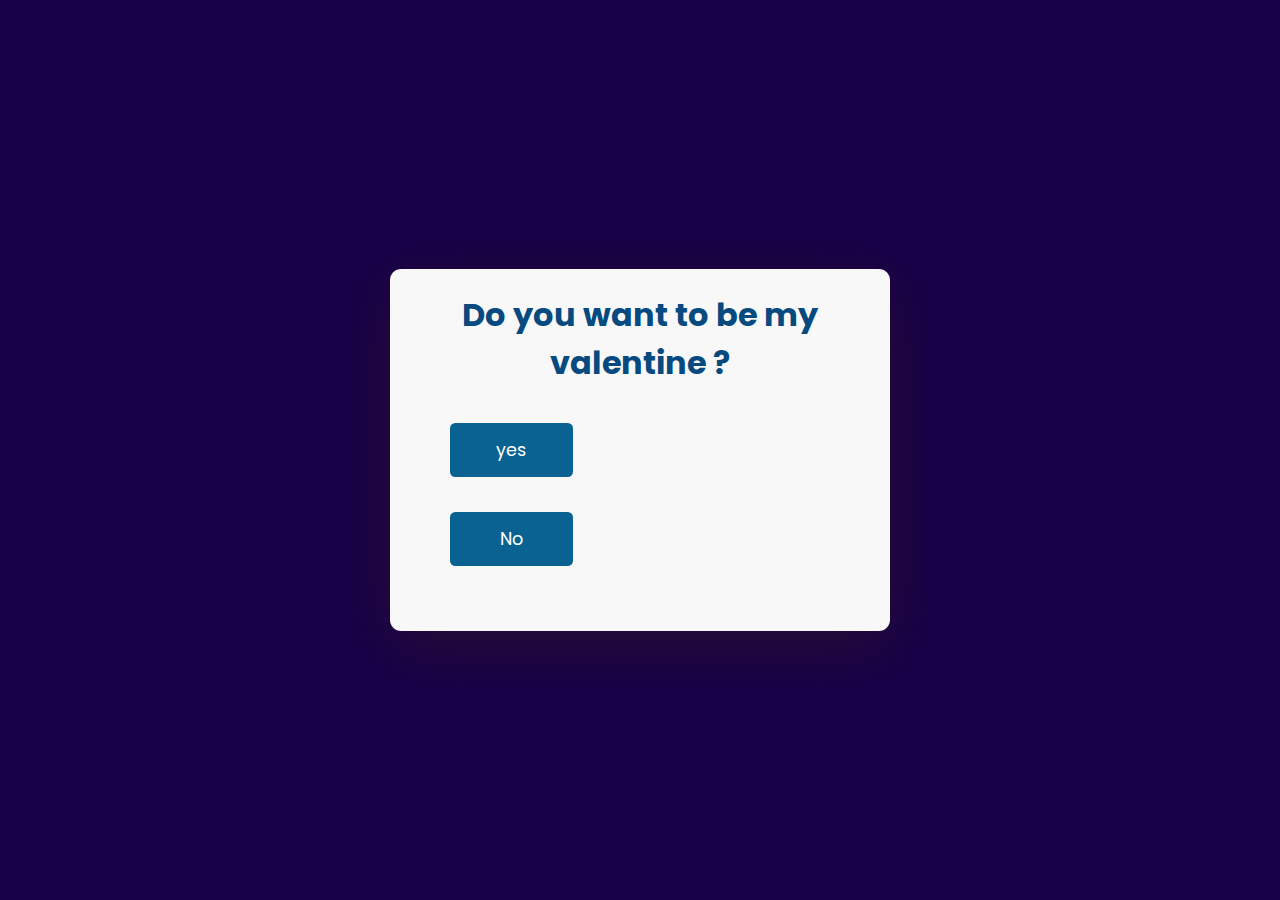
<file: index.html>
<!DOCTYPE html>
<html lang="en">
  <head>
    <meta charset="UTF-8">
    <meta http-equiv="X-UA-Compatible" content="IE=edge">
    <meta name="viewport" content="width=device-width, initial-scale=1.0">
    <title> A &#x1F493; A </title>
    <link rel="stylesheet" href="./style.css">
    <link href="https://fonts.googleapis.com/css2?family=Poppins:wght@400;600&display=swap" rel="stylesheet"/>
  </head>
  <body>
    <div class="container">
      <h2>Do you want to be my valentine ?</h2>
    <button id="submit2" onclick="window.location.href='./index2.html';">yes</button>
    <button id="submit">No</button>
    <p id="message-ref">Signed Up Successfully!</p>
  </div>
  </body>
  <script  src="./script.js"></script>
</html>
</file>
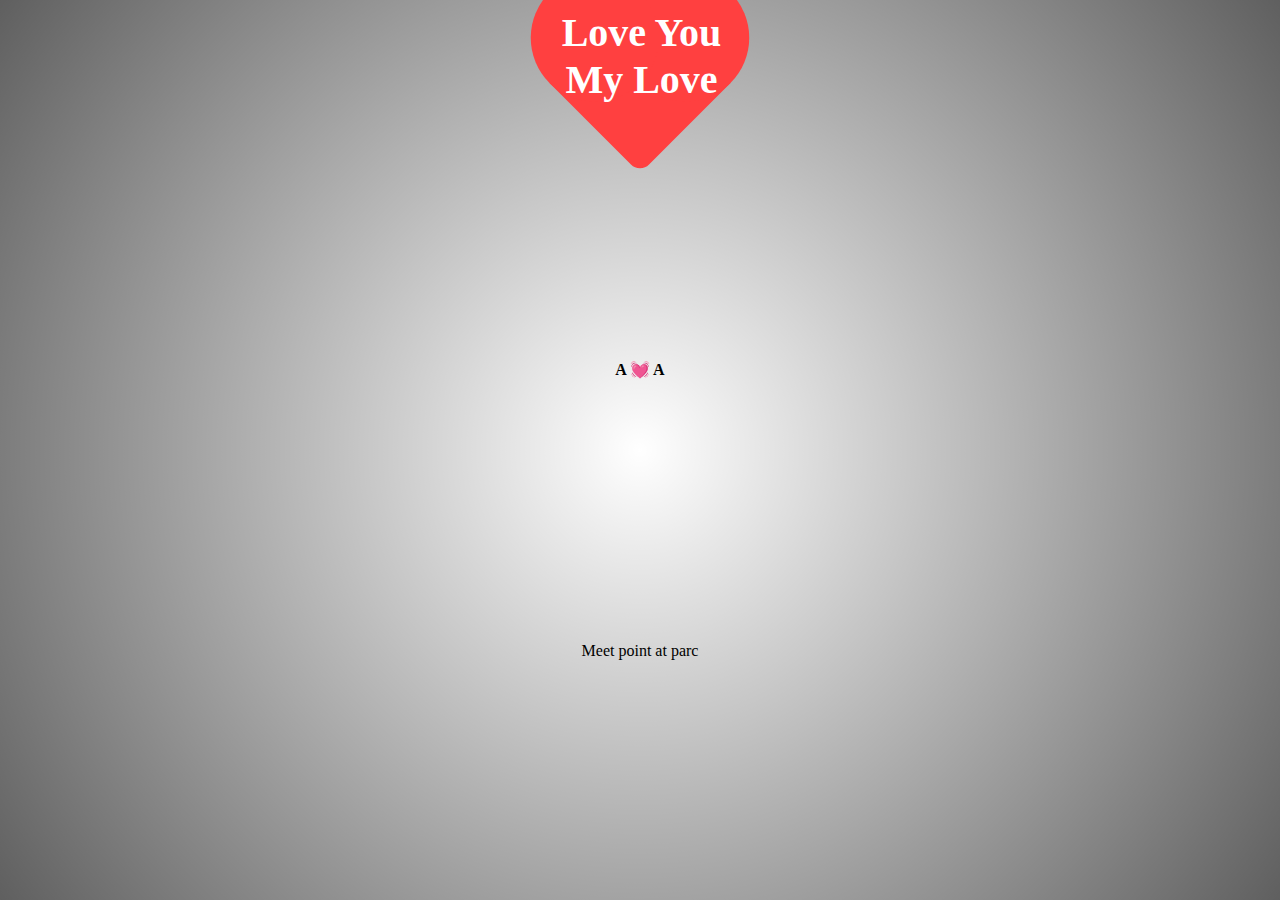
<file: index2.html>
<!DOCTYPE html>
<html lang="en">
<head>
    <meta charset="UTF-8">
    <meta http-equiv="X-UA-Compatible" content="IE=edge">
    <meta name="viewport" content="width=device-width, initial-scale=1.0">
    <title>A &#x1F493; A </title>
    <link rel="stylesheet" href="style2.css">
</head>
<body>
    <div class="div1">
        <strong>A &#x1F493; A</strong>
    </div>
    <p class="heart">
        <strong>Love You<br>My Love</strong>
    </p>
    <div class="div">
        <p>Meet point at parc</p>
        
    </div>
    
    
</body>
</html>
</file>
<file: style.css>
* {
    padding: 0;
    margin: 0;
    box-sizing: border-box;
    font-family: "Poppins", sans-serif;
  }
  body {
    background-color: #180148;
  }
  .container {
    width: 31.25em;
    background-color: #f8f8f8;
    padding: 1.4em 3.75em;
    position: absolute;
    transform: translate(-50%, -50%);
    top: 50%;
    left: 50%;
    border-radius: 0.7em;
    box-shadow: 0 1em 4em rgba(71, 50, 4, 0.3);
  }
  h2{
    text-align: center;
    font-size: 32px;
    margin-bottom: 30px;
    color: rgb(6, 74, 127);
  }
  input,
  #submit, #submit2 {
    border: none;
    outline: none;
    display: block;
  }
  input {
    width: 100%;
    background-color: transparent;
    margin-bottom: 2em;
    font-size: 20px;
    padding: 1em 0 0.5em 0.5em;
    border-bottom: 2px solid #202020;
  }
  #submit, #submit2{
    position: relative;
    left: 0;
    font-size: 1.1em;
    width: 7em;
    background-color: #096292;
    color: white;
    padding: 0.8em 0;
    margin-top: 2em;
    border-radius: 0.3em;
  }
  #message-ref {
    font-size: 0.9em;
    margin-top: 1.5em;
    color: #34bd34;
    visibility: hidden;
  }
</file>
<file: style2.css>
* {
    margin: 0;
    padding: 0;
}

html, body {
    height: 100%;
}

body {
    animation: pulse 3s ease-out infinite;
    background: radial-gradient(250px 250px, #ffffff, rgba(0, 0, 0, 0) 1000px), #333;
    overflow: hidden;
    font-family: ‘Akaya Telivigala’, cursive;
}

.heart {
    background-color: #ff4040;
    border-bottom-right-radius: 0.8em;
    height: 8em;
    margin: auto;
    position: relative;
    top: calc( (100% – 8em ) / 2 );
    width: 8em;
    transform: rotate(45deg);
}

.heart:before, .heart:after {
    background-color: inherit;
    border-radius: 8em;
    content: "";
    height: 8em;
    left: 0;
    position: absolute;
    top: 0;
    width: 8em;
    z-index: 0;
}
.heart:before {
    top: -4em;
}
.heart:after {
    left: -4em;
}

.heart > strong {
    color: #fff;
    font-size: 2.5em;
    display: block;
    position: relative;
    text-align: center;
    width: 5em;
    z-index: 1;
    transform: rotate(-45deg) translateX(-0.9em) translateY(-1em);
}

.div1 {
    position: relative;
    text-align: center;
    margin: auto;
    top: 40%;
}

div {
    position: relative;
    text-align: center;
    margin: auto;
    top: 55%;
}


@keyframes pulse {
    0% {
      font-size: 20px;
    }
    50% {
      font-size: 30px;
    }
    100% {
      font-size: 20px;
    }
}
</file>
